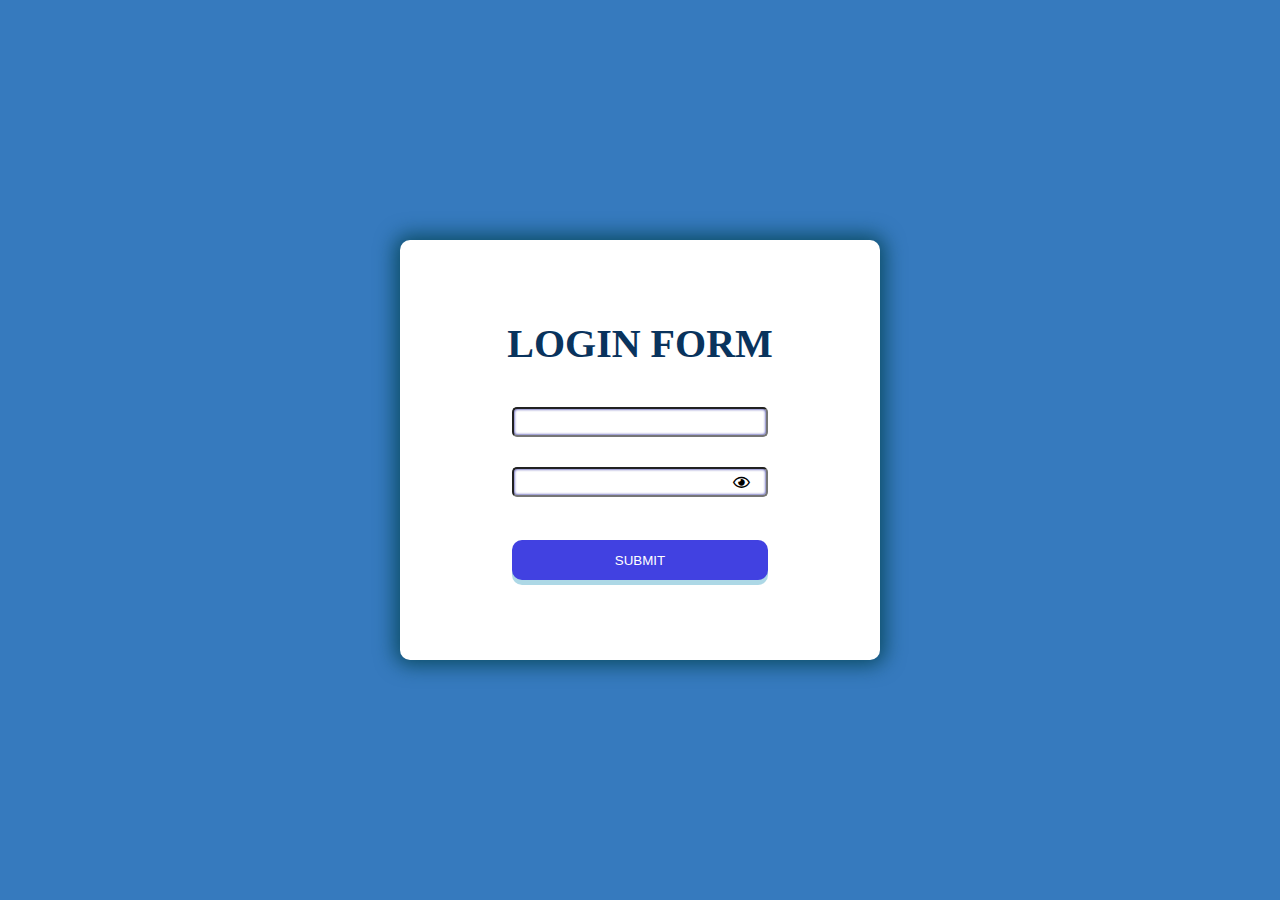
<file: index.html>
<!DOCTYPE html>
<html lang="en">
<head>
    <meta charset="UTF-8">
    <meta name="viewport" content="width=device-width, initial-scale=1.0">
    <link rel="stylesheet" href="assets/style.css">
    <link rel="stylesheet" href="https://cdnjs.cloudflare.com/ajax/libs/font-awesome/5.13.0/css/all.min.css">
    <title>Email Validation</title>
</head>
<body>
   
    
    <div class="form-card">
    
    <h2>LOGIN FORM</h2>
    
    <form action="#" id="loginForm">
        <input type="text" id="email">
        <br>
        <div class="image">
        <input type="password" id="password">
            <div class="containerIcon"></span>
                <i class="far fa-eye" id="togglePasswordOpen"></i>
                <i class="far fa-eye-slash" id="togglePasswordClose" ></i>
            </div>
        </div>
        <br>
        <button type="submit">SUBMIT</button>
    </form>
    </div>
   
</body>
</html>

<script src="scripts/index.js"></script>
</file>
<file: assets/style.css>
*{
    margin:0;
    padding: 0;
    box-sizing: border-box;
}

body{
  
    background-color:  #367abe ;
    min-height: 100vh;
    display: flex;
    justify-content: center;
    align-items: center;
    
    
}


.form-card{
    
    width: 25%;
    text-align: center;
    background-color: white;
    padding: 80px 80px;
    border-bottom-left-radius: 15px;
    border-bottom-right-radius: 15px;
    border-radius: 10px;
    box-shadow: 0 0 20px 5px rgb(11, 76, 100);
    box-sizing: content-box;
    

}
h2{
    margin-bottom: 30px;
    margin-top : 0;
    font-size: 40px;
    font-family: Overpass;
    color: #09335d;
    
}

input{
    margin-top: 10px;
    margin-bottom: 20px;
    padding-left: 10px;
    font-size: 17px;
    width: 80%;
    height: 30px;
    font-family: Palatino;
    border-radius: 5px;
    box-shadow: 0 0 3px darkblue  inset;
}

button{
    background-color: rgb(65, 65, 225);
    color: white;
    margin-top: 5px;
    height: 40px;
    width: 80%;
    border-radius: 10px;
    border: none;
    box-shadow: 0 5px  lightblue;
    cursor: pointer;
}

button:hover{
    
    background-color: rgba(65, 65, 225,0.9);    

}

button:active{
    position: relative;
    top: 5px;
    background-color: rgb(65, 65, 225, 0.5);
    box-shadow: none;
    
}


.image{
    width: 100%;
    position:relative;
}

.containerIcon{
    display:inline-block;
    position: absolute;
    right: 50px;
    top: 17px;
    

}

#togglePasswordOpen{
    display: inline-block;
    font-size: 15px;
    cursor:pointer;
}

#togglePasswordClose{
    display: none;
    font-size: 15px;
    cursor:pointer;
}
</file>
